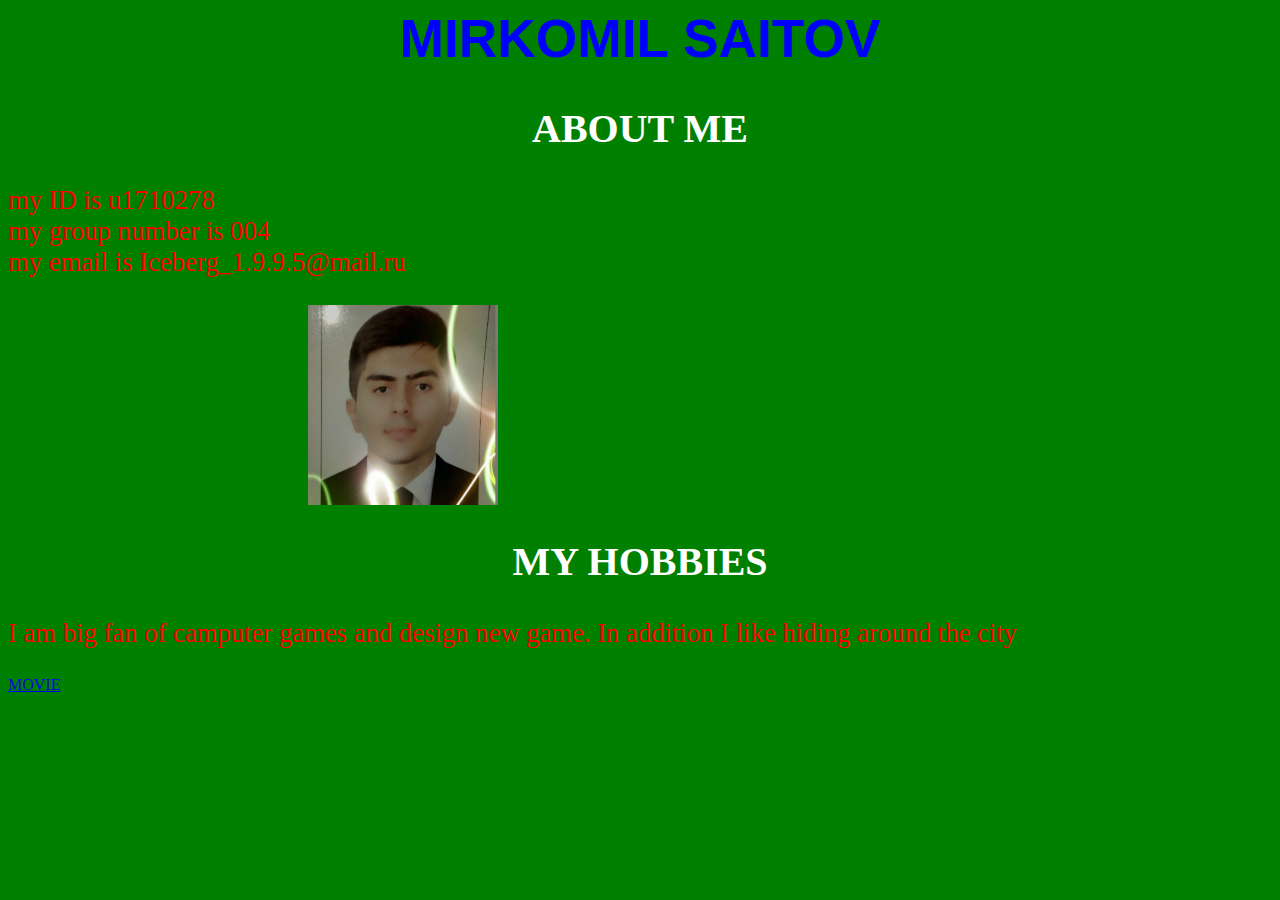
<file: index.html>
<!DOCTIPE html>
<html>
<head>
	<title>INDEX</title>

<link rel="stylesheet" href="css.css">
</head>
<body>
	<h1>MIRKOMIL SAITOV</h1>

<h2>ABOUT ME</h2>

	<p> my ID is u1710278 <br>
	my group number is 004<br> my email is Iceberg_1.9.9.5@mail.ru</p>
	<img src="mir.jpg" style="width:190px; height:200px; padding-left:300px">
	<h2>MY HOBBIES</h2>
	<p> I am big fan of camputer games and design new game. In addition I like hiding around the city</p>

<a href="movie.html">MOVIE</a>
</file>
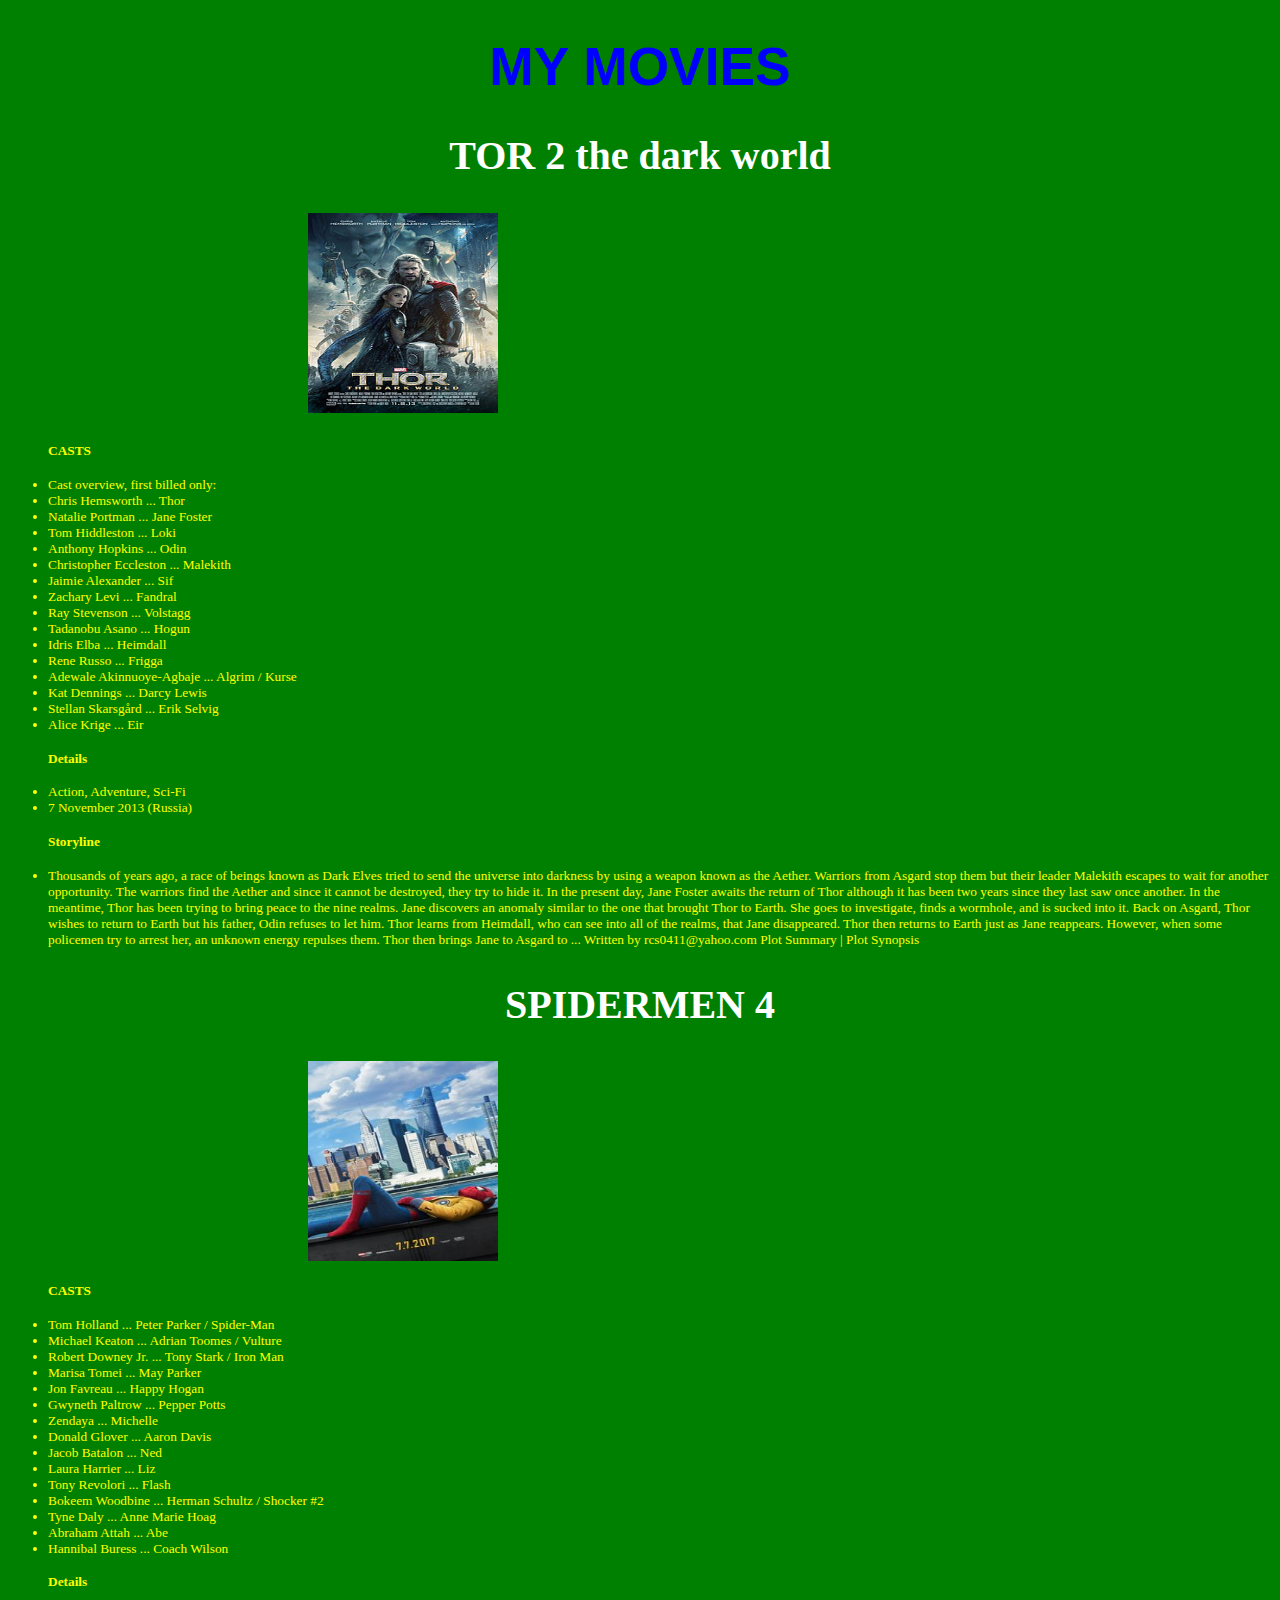
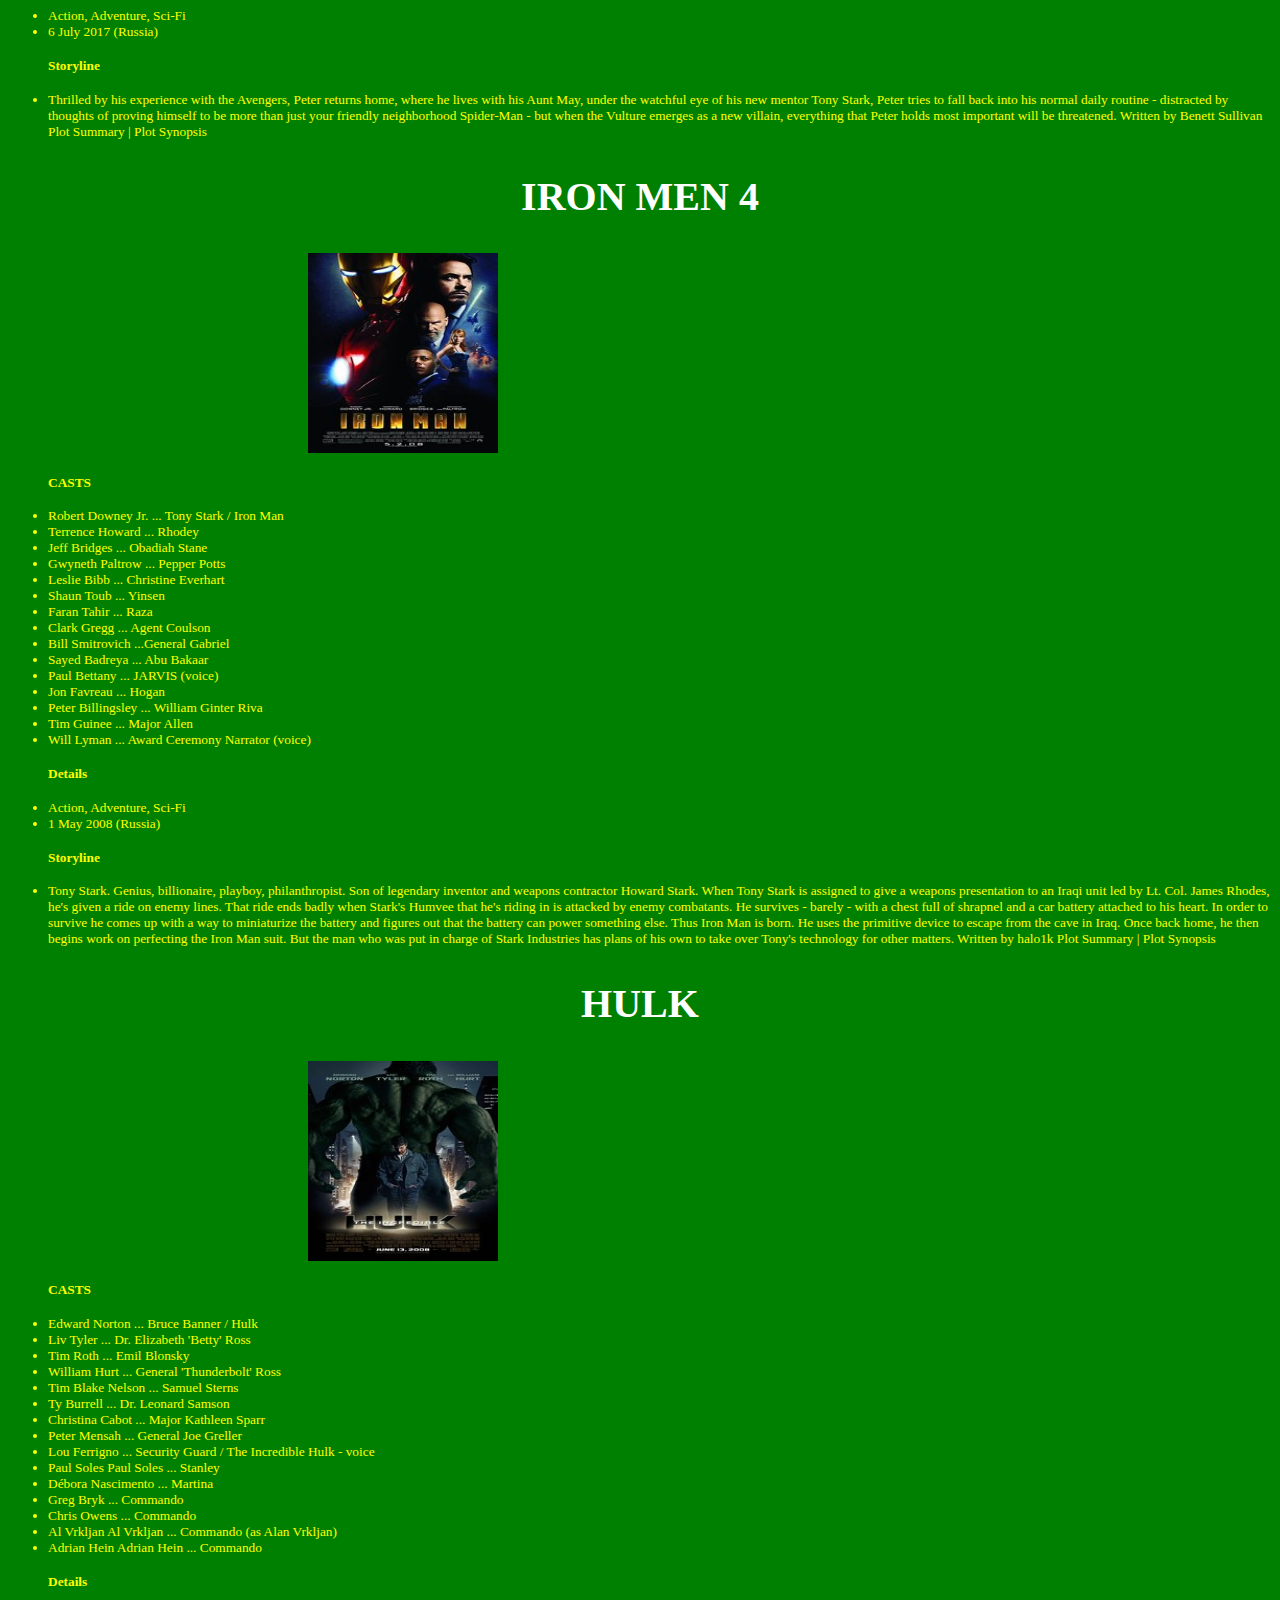
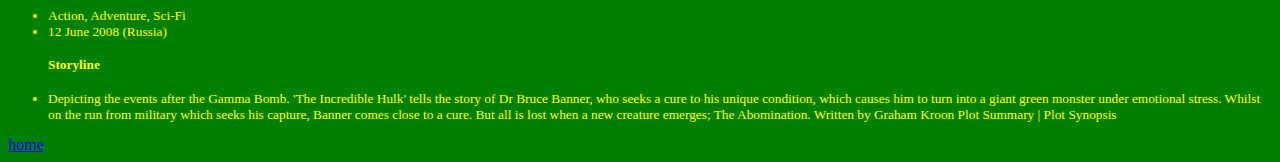
<file: movie.html>
<!DOCTYPE html>
<html>
<head>
	<title>movie.html</title>
<link rel="stylesheet" href="css.css">


</head>
<body>
	<h1>MY MOVIES</h1>
	<h2>TOR 2 the dark world</h2>

<a href="http://www.imdb.com/title/tt1981115/">

	<img src="Thor_-_The_Dark_World_poster.jpg" style="width:190px; height:200px; padding-left:300px"></a>
<p>
<ul>
<h4>CASTS</h4>

<li> Cast overview, first billed only:</li>
<li> Chris Hemsworth	...	Thor</li>
<li> Natalie Portman	...	Jane Foster</li>
<li> Tom Hiddleston	...	Loki</li>
<li> Anthony Hopkins	...	Odin</li>
<li> Christopher Eccleston	...	Malekith</li>
<li> Jaimie Alexander	...	Sif</li>
<li> Zachary Levi	...	Fandral</li>
<li> Ray Stevenson	...	Volstagg</li>
<li> Tadanobu Asano	...	Hogun</li>
<li> Idris Elba	...	Heimdall</li>
<li> Rene Russo	...	Frigga</li>
<li> Adewale Akinnuoye-Agbaje	...	Algrim / Kurse</li>
<li> Kat Dennings	...	Darcy Lewis</li>
<li> Stellan Skarsgård	...	Erik Selvig</li>
<li> Alice Krige	...	Eir</li>
<h4>Details</h4>
<li> Action, Adventure, Sci-Fi </li>
<li> 7 November 2013 (Russia)</li>

<h4>Storyline</h4>
<li> Thousands of years ago, a race of beings known as Dark Elves tried to send the universe into darkness by using a weapon known as the Aether. Warriors from Asgard stop them but their leader Malekith escapes to wait for another opportunity. The warriors find the Aether and since it cannot be destroyed, they try to hide it. In the present day, Jane Foster awaits the return of Thor although it has been two years since they last saw once another. In the meantime, Thor has been trying to bring peace to the nine realms. Jane discovers an anomaly similar to the one that brought Thor to Earth. She goes to investigate, finds a wormhole, and is sucked into it. Back on Asgard, Thor wishes to return to Earth but his father, Odin refuses to let him. Thor learns from Heimdall, who can see into all of the realms, that Jane disappeared. Thor then returns to Earth just as Jane reappears. However, when some policemen try to arrest her, an unknown energy repulses them. Thor then brings Jane to Asgard to ... Written by rcs0411@yahoo.com

Plot Summary | Plot Synopsis</li>


</ul>
</p>


	
	<h2>SPIDERMEN 4</h2>

<a href="http://www.imdb.com/title/tt2250912/">

	<img src="spider.jpg" style="width:190px; height:200px; padding-left:300px"></a>


<ul>
<h4>CASTS</h4>
<li>	Tom Holland	...	Peter Parker / Spider-Man</li>
<li>Michael Keaton	...	Adrian Toomes / Vulture</li>
<li>Robert Downey Jr.	...	Tony Stark / Iron Man</li>
<li>Marisa Tomei	...	May Parker</li>
<li>Jon Favreau	...	Happy Hogan</li>
<li>Gwyneth Paltrow	...	Pepper Potts</li>
<li>Zendaya	...	Michelle</li>
<li>Donald Glover	...	Aaron Davis</li>
<li>Jacob Batalon	...	Ned</li>
<li>Laura Harrier	...	Liz</li>
<li>Tony Revolori	...	Flash</li>
<li>Bokeem Woodbine	...	Herman Schultz / Shocker #2</li>
<li>Tyne Daly	...	Anne Marie Hoag</li>
<li>Abraham Attah	...	Abe</li>
<li>Hannibal Buress	...	Coach Wilson 
</li>
<h4>Details</h4>
<li> Action, Adventure, Sci-Fi  </li>
<li> 6 July 2017 (Russia)</li>

<h4>Storyline</h4>
<li> Thrilled by his experience with the Avengers, Peter returns home, where he lives with his Aunt May, under the watchful eye of his new mentor Tony Stark, Peter tries to fall back into his normal daily routine - distracted by thoughts of proving himself to be more than just your friendly neighborhood Spider-Man - but when the Vulture emerges as a new villain, everything that Peter holds most important will be threatened. Written by Benett Sullivan

Plot Summary | Plot Synopsis</li>
</ul>





	
	<h2>IRON MEN 4</h2>

<a href="http://www.imdb.com/title/tt0371746/">

	<img src="iron men.jpg" style="width:190px; height:200px; padding-left:300px"></a>


<ul>
<h4>CASTS</h4>
<li>		Robert Downey Jr.	...	Tony Stark / Iron Man</li>
<li>Terrence Howard	...	Rhodey</li>
<li>Jeff Bridges	...	Obadiah Stane</li>
<li>Gwyneth Paltrow	...	Pepper Potts</li>
<li>Leslie Bibb	...	Christine Everhart</li>
<li>Shaun Toub	...	Yinsen</li>
<li>Faran Tahir	...	Raza</li>
<li>Clark Gregg	...	Agent Coulson</li>
<li>Bill Smitrovich	...General Gabriel</li>
<li>Sayed Badreya	...	Abu Bakaar</li>
<li>Paul Bettany	...	JARVIS (voice)</li>
<li>Jon Favreau	...	Hogan</li>
<li>Peter Billingsley	...	William Ginter Riva</li>
<li>Tim Guinee	...	Major Allen</li>
<li>Will Lyman	...	Award Ceremony Narrator (voice)
</li>
<h4>Details</h4>
<li> Action, Adventure, Sci-Fi </li>
<li> 1 May 2008 (Russia)</li>

<h4>Storyline</h4>
<li> Tony Stark. Genius, billionaire, playboy, philanthropist. Son of legendary inventor and weapons contractor Howard Stark. When Tony Stark is assigned to give a weapons presentation to an Iraqi unit led by Lt. Col. James Rhodes, he's given a ride on enemy lines. That ride ends badly when Stark's Humvee that he's riding in is attacked by enemy combatants. He survives - barely - with a chest full of shrapnel and a car battery attached to his heart. In order to survive he comes up with a way to miniaturize the battery and figures out that the battery can power something else. Thus Iron Man is born. He uses the primitive device to escape from the cave in Iraq. Once back home, he then begins work on perfecting the Iron Man suit. But the man who was put in charge of Stark Industries has plans of his own to take over Tony's technology for other matters. Written by halo1k

Plot Summary | Plot Synopsis</li>
</ul>













<h2>HULK</h2>

<a href="http://www.imdb.com/title/tt0800080/">

	<img src="hulk.jpg" style="width:190px; height:200px; padding-left:300px"></a>


<ul>
<h4>CASTS</h4>
<li>			Edward Norton	...	Bruce Banner / Hulk</li>
<li>Liv Tyler	...	Dr. Elizabeth 'Betty' Ross</li>
<li>Tim Roth	...	Emil Blonsky</li>
<li>William Hurt	...	General 'Thunderbolt' Ross</li>
<li>Tim Blake Nelson	...	Samuel Sterns</li>
<li>Ty Burrell	...	Dr. Leonard Samson</li>
<li>Christina Cabot	...	Major Kathleen Sparr</li>
<li>Peter Mensah	...	General Joe Greller</li>
<li>Lou Ferrigno	...	Security Guard / The Incredible Hulk - voice</li>
<li>Paul Soles	Paul Soles	...	Stanley</li>
<li>Débora Nascimento	...	Martina</li>
<li>Greg Bryk	...	Commando</li>
<li>Chris Owens	...	Commando</li>
<li>Al Vrkljan	Al Vrkljan	...	Commando (as Alan Vrkljan)</li>
<li>Adrian Hein	Adrian Hein	...	Commando</li>
<h4>Details</h4>
<li> Action, Adventure, Sci-Fi </li>

<li> 12 June 2008 (Russia)</li>


<h4>Storyline</h4>
<li> Depicting the events after the Gamma Bomb. 'The Incredible Hulk' tells the story of Dr Bruce Banner, who seeks a cure to his unique condition, which causes him to turn into a giant green monster under emotional stress. Whilst on the run from military which seeks his capture, Banner comes close to a cure. But all is lost when a new creature emerges; The Abomination. Written by Graham Kroon

Plot Summary | Plot Synopsis</li>


</ul>



<a href="index.html">home</a>
</file>
<file: css.css>
h1{
	color: blue;

	text-align: center;
	font-family: arial;
	font-size:40pt;
}

body{
background-color: green;

}
h2{
	color:white;
	text-align: center;
	font-family: verdana;
	font-size:30pt;
}

p
{
color:red;

text-align: left;
	
	font-size:20pt;



}

ul{

color:yellow;

text-align: left;
	
	font-size:10pt;



}
</file>
